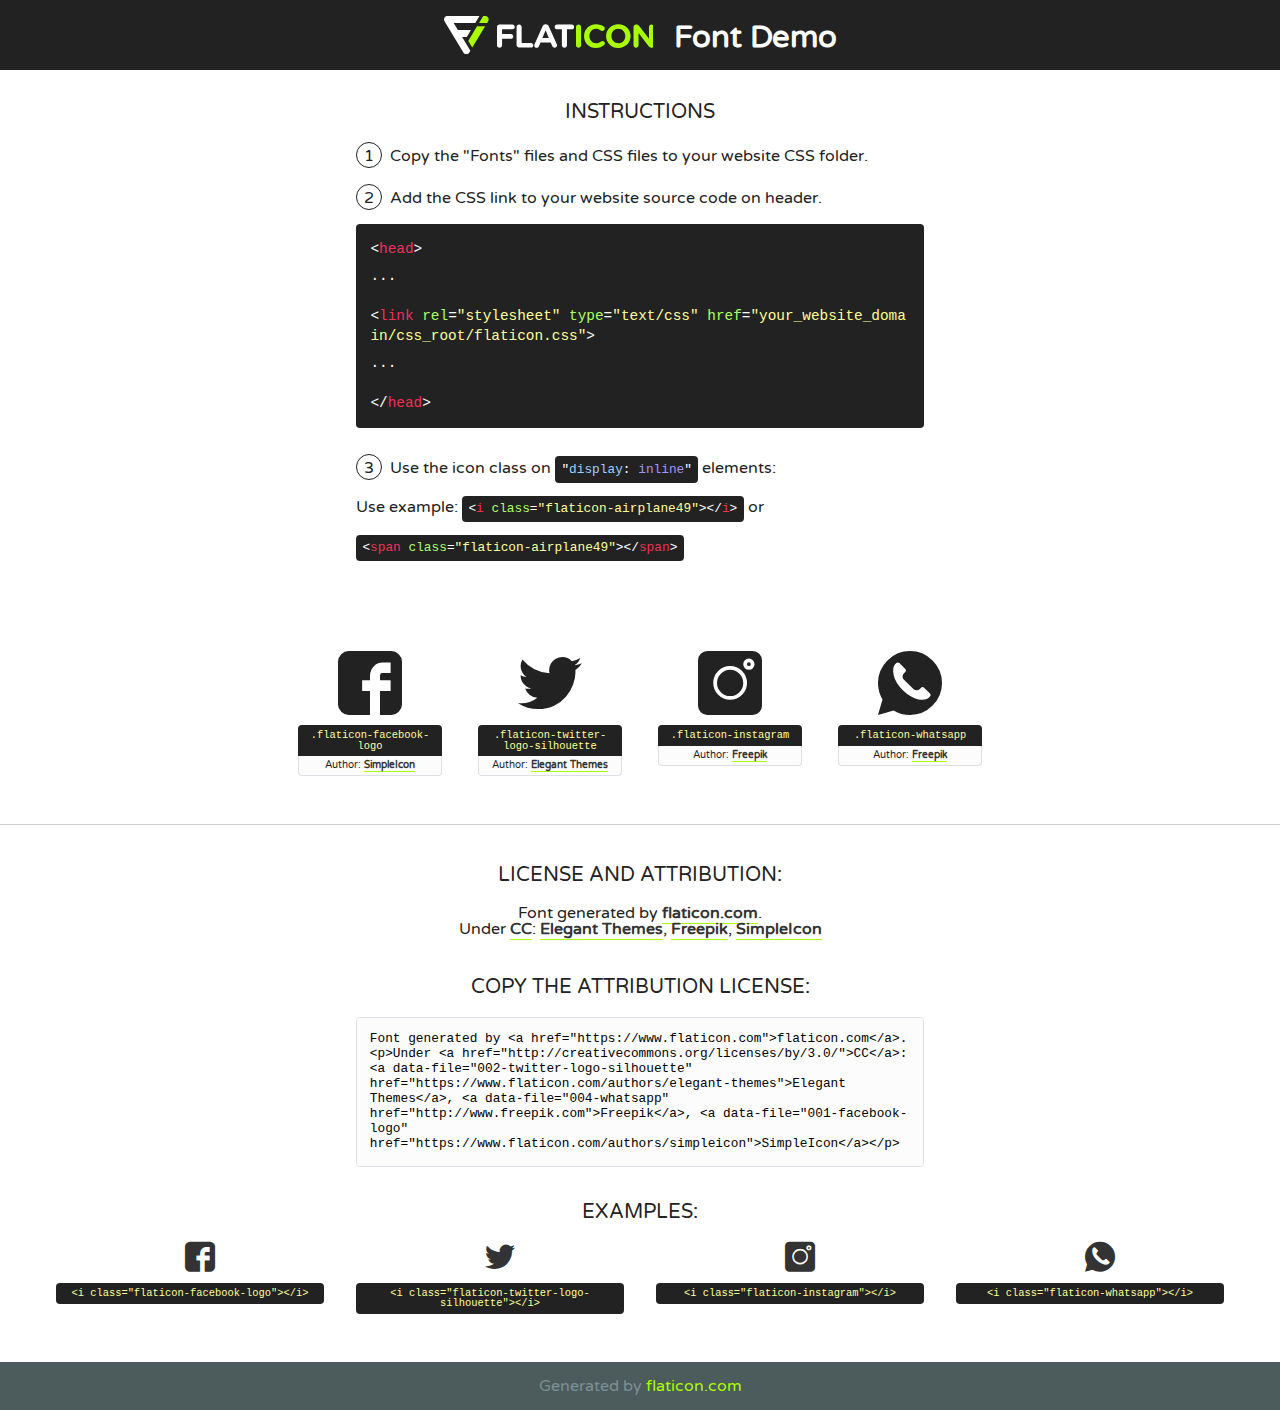
<file: css/font/flaticon.html>
<!DOCTYPE html>
<!--
  Flaticon icon font: Flaticon
  Creation date: 27/03/2019 22:58
-->
<html>
<!DOCTYPE html>
<html>

<head>
    <title>Flaticon WebFont</title>
    <link href="http://fonts.googleapis.com/css?family=Varela+Round" rel="stylesheet" type="text/css" />
    <link rel="stylesheet" type="text/css" href="flaticon.css">
    <meta charset="UTF-8">
    <style>
    html, body, div, span, applet, object, iframe,
    h1, h2, h3, h4, h5, h6, p, blockquote, pre,
    a, abbr, acronym, address, big, cite, code,
    del, dfn, em, img, ins, kbd, q, s, samp,
    small, strike, strong, sub, sup, tt, var,
    b, u, i, center,
    dl, dt, dd, ol, ul, li,
    fieldset, form, label, legend,
    table, caption, tbody, tfoot, thead, tr, th, td,
    article, aside, canvas, details, embed, 
    figure, figcaption, footer, header, hgroup, 
    menu, nav, output, ruby, section, summary,
    time, mark, audio, video {
        margin: 0;
        padding: 0;
        border: 0;
        font-size: 100%;
        font: inherit;
        vertical-align: baseline;
    }
    /* HTML5 display-role reset for older browsers */
    article, aside, details, figcaption, figure, 
    footer, header, hgroup, menu, nav, section {
        display: block;
    }
    body {
        line-height: 1;
    }
    ol, ul {
        list-style: none;
    }
    blockquote, q {
        quotes: none;
    }
    blockquote:before, blockquote:after,
    q:before, q:after {
        content: '';
        content: none;
    }
    table {
        border-collapse: collapse;
        border-spacing: 0;
    }
    body {
        font-family: 'Varela Round', Helvetica, Arial, sans-serif;
        font-size: 16px;
        color: #222;
    }
    a {
        color: #333;
        border-bottom: 1px solid #a9fd00;
        font-weight: bold;
        text-decoration: none;
    }
    * {
        -moz-box-sizing: border-box;
        -webkit-box-sizing: border-box;
        box-sizing: border-box;
        margin: 0;
        padding: 0;
    }
    [class^="flaticon-"]:before, [class*=" flaticon-"]:before, [class^="flaticon-"]:after, [class*=" flaticon-"]:after {
        font-family: Flaticon;
        font-size: 30px;
        font-style: normal;
        margin-left: 20px;
        color: #333;
    }
    .wrapper {
        max-width: 600px;
        margin: auto;
        padding: 0 1em;
    }
    .title {
        font-size: 1.25em;
        text-align: center;
        margin-bottom: 1em;
        text-transform: uppercase;
    }
    header {
        text-align: center;
        background-color: #222;
        color: #fff;
        padding: 1em;
    }
    header .logo {
        width: 210px;
        height: 38px;
        display: inline-block;
        vertical-align: middle;
        margin-right: 1em;
        border: none;
    }
    header strong {
        font-size: 1.95em;
        font-weight: bold;
        vertical-align: middle;
        margin-top: 5px;
        display: inline-block;
    }
    .demo {
        margin: 2em auto;
        line-height: 1.25em;
    }
    .demo ul li {
        margin-bottom: 1em;
    }
    .demo ul li .num {
        color: #222;
        border-radius: 20px;
        display: inline-block;
        width: 26px;
        padding: 3px;
        height: 26px;
        text-align: center;
        margin-right: 0.5em;
        border: 1px solid #222;
    }
    .demo ul li code {
        background-color: #222;
        border-radius: 4px;
        padding: 0.25em 0.5em;
        display: inline-block;
        color: #fff;
        font-family: Consolas,Monaco,Lucida Console,Liberation Mono,DejaVu Sans Mono,Bitstream Vera Sans Mono,Courier New, monospace;
        font-weight: lighter;
        margin-top: 1em;
        font-size: 0.8em;
        word-break: break-all;
    }
    .demo ul li code.big {
        padding: 1em;
        font-size: 0.9em;
    }
    .demo ul li code .red {
        color: #EF3159;
    }
    .demo ul li code .green {
        color: #ACFF65;
    }
    .demo ul li code .yellow {
        color: #FFFF99;
    }
    .demo ul li code .blue {
        color: #99D3FF;
    }
    .demo ul li code .purple {
        color: #A295FF;
    }
    .demo ul li code .dots {
        margin-top: 0.5em;
        display: block;
    }
    #glyphs {
        border-bottom: 1px solid #ccc;
        padding: 2em 0;
        text-align: center;
    }
    .glyph {
        display: inline-block;
        width: 9em;
        margin: 1em;
        text-align: center;
        vertical-align: top;
        background: #FFF;
    }
    .glyph .glyph-icon {
        padding: 10px;
        display: block;
        font-family:"Flaticon";
        font-size: 64px;
        line-height: 1;
    }
    .glyph .glyph-icon:before {
        font-size: 64px;
        color: #222;
        margin-left: 0;
    }
    .class-name {
        font-size: 0.65em;
        background-color: #222;
        color: #fff;
        border-radius: 4px 4px 0 0;
        padding: 0.5em;
        color: #FFFF99;
        font-family: Consolas,Monaco,Lucida Console,Liberation Mono,DejaVu Sans Mono,Bitstream Vera Sans Mono,Courier New, monospace;
    }
    .author-name {
        font-size: 0.6em;
        background-color: #fcfcfd;
        border: 1px solid #DEDEE4;
        border-top: 0;
        border-radius: 0 0 4px 4px;
        padding: 0.5em;
    }
    .class-name:last-child {
        font-size: 10px;
        color:#888;
    }
    .class-name:last-child a {
        font-size: 10px;
        color:#555;
    }
    .class-name:last-child a:hover {
        color:#a9fd00;
    }
    .glyph > input {
        display: block;
        width: 100px;
        margin: 5px auto;
        text-align: center;
        font-size: 12px;
        cursor: text;
    }
    .glyph > input.icon-input {
        font-family:"Flaticon";
        font-size: 16px;
        margin-bottom: 10px;
    }
    .attribution .title {
        margin-top: 2em;
    }
    .attribution textarea {
        background-color: #fcfcfd;
        padding: 1em;
        border: none;
        box-shadow: none;
        border: 1px solid #DEDEE4;
        border-radius: 4px;
        resize: none;
        width: 100%;
        height: 150px;
        font-size: 0.8em;
        font-family: Consolas,Monaco,Lucida Console,Liberation Mono,DejaVu Sans Mono,Bitstream Vera Sans Mono,Courier New, monospace;
        -webkit-appearance: none;
    }
    .iconsuse {
        margin: 2em auto;
        text-align: center;
        max-width: 1200px;
    }
    .iconsuse:after {
        content: '';
        display: table;
        clear: both;
    }
    .iconsuse .image {
        float: left;
        width: 25%;
        padding: 0 1em;
    }
    .iconsuse .image p {
        margin-bottom: 1em;
    }
    .iconsuse .image span {
        display: block;
        font-size: 0.65em;
        background-color: #222;
        color: #fff;
        border-radius: 4px;
        padding: 0.5em;
        color: #FFFF99;
        margin-top: 1em;
        font-family: Consolas,Monaco,Lucida Console,Liberation Mono,DejaVu Sans Mono,Bitstream Vera Sans Mono,Courier New, monospace;
    }
    #footer {
        text-align: center;
        background-color: #4C5B5C;
        color: #7c9192;
        padding: 1em;
    }
    #footer a {
        border: none;
        color: #a9fd00;
        font-weight: normal;
    }
    @media (max-width: 960px) {
        .iconsuse .image {
            width: 50%;
        }
    }
    @media (max-width: 560px) {
        .iconsuse .image {
            width: 100%;
        }
    }
    </style>
</head>

<body class="characters-off">

    <header>
        <a href="https://www.flaticon.com" target="_blank" class="logo">
            <svg version="1.1" xmlns="http://www.w3.org/2000/svg" xmlns:xlink="http://www.w3.org/1999/xlink" xmlns:a="http://ns.adobe.com/AdobeSVGViewerExtensions/3.0/" viewBox="0 0 560.875 102.036" enable-background="new 0 0 560.875 102.036" xml:space="preserve">
                <defs>
                </defs>
                <g>
                    <g class="letters">
                        <path fill="#ffffff" d="M141.596,29.675c0-3.777,2.985-6.767,6.764-6.767h34.438c3.426,0,6.15,2.728,6.15,6.15
                        c0,3.43-2.724,6.149-6.15,6.149h-27.674v13.091h23.719c3.429,0,6.151,2.724,6.151,6.15c0,3.43-2.723,6.149-6.151,6.149h-23.719
                        v17.574c0,3.773-2.986,6.761-6.764,6.761c-3.779,0-6.764-2.989-6.764-6.761V29.675z"></path>
                        <path fill="#ffffff" d="M193.844,29.149c0-3.781,2.985-6.767,6.764-6.767c3.776,0,6.763,2.985,6.763,6.767v42.957h25.039
                        c3.426,0,6.149,2.726,6.149,6.153c0,3.425-2.723,6.15-6.149,6.15h-31.802c-3.779,0-6.764-2.986-6.764-6.768V29.149z"></path>
                        <path fill="#ffffff" d="M241.891,75.71l21.438-48.407c1.492-3.341,4.215-5.357,7.906-5.357h0.792
                        c3.686,0,6.323,2.017,7.815,5.357l21.439,48.407c0.436,0.967,0.701,1.845,0.701,2.723c0,3.602-2.809,6.501-6.414,6.501
                        c-3.161,0-5.269-1.845-6.499-4.655l-4.132-9.661h-27.059l-4.301,10.102c-1.144,2.631-3.426,4.214-6.237,4.214
                        c-3.517,0-6.24-2.81-6.24-6.325C241.1,77.64,241.451,76.677,241.891,75.71z M279.932,58.666l-8.521-20.297l-8.526,20.297H279.932
                        z"></path>
                        <path fill="#ffffff" d="M314.864,35.387H301.86c-3.429,0-6.239-2.813-6.239-6.238c0-3.429,2.811-6.24,6.239-6.24h39.533
                        c3.426,0,6.237,2.811,6.237,6.24c0,3.425-2.811,6.238-6.237,6.238h-13.001v42.785c0,3.773-2.99,6.761-6.764,6.761
                        c-3.779,0-6.764-2.989-6.764-6.761V35.387z"></path>
                        <path fill="#A9FD00" d="M352.615,29.149c0-3.781,2.985-6.767,6.767-6.767c3.774,0,6.761,2.985,6.761,6.767v49.024
                        c0,3.773-2.987,6.761-6.761,6.761c-3.781,0-6.767-2.989-6.767-6.761V29.149z"></path>
                        <path fill="#A9FD00" d="M374.132,53.836v-0.179c0-17.481,13.178-31.801,32.065-31.801c9.22,0,15.459,2.458,20.557,6.238
                        c1.402,1.054,2.637,2.985,2.637,5.357c0,3.692-2.985,6.59-6.681,6.59c-1.845,0-3.071-0.702-4.044-1.319
                        c-3.776-2.813-7.729-4.393-12.562-4.393c-10.364,0-17.831,8.611-17.831,19.154v0.173c0,10.542,7.291,19.329,17.831,19.329
                        c5.715,0,9.492-1.756,13.359-4.834c1.049-0.874,2.458-1.491,4.039-1.491c3.429,0,6.325,2.813,6.325,6.236
                        c0,2.106-1.056,3.78-2.282,4.834c-5.539,4.834-12.036,7.733-21.878,7.733C387.572,85.464,374.132,71.493,374.132,53.836z"></path>
                        <path fill="#A9FD00" d="M433.009,53.836v-0.179c0-17.481,13.79-31.801,32.766-31.801c18.981,0,32.592,14.143,32.592,31.628v0.173
                        c0,17.483-13.785,31.807-32.769,31.807C446.625,85.464,433.009,71.32,433.009,53.836z M484.224,53.836v-0.179
                        c0-10.539-7.725-19.326-18.626-19.326c-10.893,0-18.449,8.611-18.449,19.154v0.173c0,10.542,7.73,19.329,18.626,19.329
                        C476.676,72.986,484.224,64.378,484.224,53.836z"></path>
                        <path fill="#A9FD00" d="M506.233,29.321c0-3.774,2.99-6.763,6.767-6.763h1.401c3.252,0,5.183,1.583,7.029,3.953l26.093,34.265
                        V29.059c0-3.692,2.99-6.677,6.681-6.677c3.683,0,6.671,2.985,6.671,6.677v48.934c0,3.78-2.987,6.765-6.764,6.765h-0.436
                        c-3.257,0-5.188-1.581-7.034-3.953l-27.056-35.492v32.944c0,3.687-2.985,6.676-6.678,6.676c-3.683,0-6.673-2.989-6.673-6.676
                        V29.321z"></path>
                    </g>
                    <g class="insignia">
                        <path fill="#ffffff" d="M48.372,56.137h12.517l11.156-18.537H37.186L25.688,18.539h57.825L94.668,0H9.271
                        C5.925,0,2.842,1.801,1.198,4.716c-1.644,2.907-1.593,6.482,0.134,9.343l50.38,83.501c1.678,2.781,4.689,4.476,7.938,4.476
                        c3.246,0,6.257-1.695,7.935-4.476l2.898-4.804L48.372,56.137z"></path>
                        <g class="i">
                            <path fill="#A9FD00" d="M93.575,18.539h0.031v0.004l21.652,0.004l2.705-4.488c1.727-2.861,1.778-6.436,0.133-9.343
                            C116.454,1.801,113.371,0,110.026,0h-5.294L93.575,18.539z"></path>
                            <polygon fill="#A9FD00" points="88.291,27.356 64.725,66.486 75.519,84.404 109.942,27.356"></polygon>
                        </g>
                    </g>
                </g>
            </svg>
        </a>
        <strong>Font Demo</strong>
    </header>


    <section class="demo wrapper">

        <p class="title">Instructions</p>

        <ul>
            <li>
                <span class="num">1</span>Copy the "Fonts" files and CSS files to your website CSS folder.
            </li>
            <li>
                <span class="num">2</span>Add the CSS link to your website source code on header.
                <code class="big">
                    &lt;<span class="red">head</span>&gt;
                    <br/><span class="dots">...</span>
                    <br/>&lt;<span class="red">link</span> <span class="green">rel</span>=<span class="yellow">"stylesheet"</span> <span class="green">type</span>=<span class="yellow">"text/css"</span> <span class="green">href</span>=<span class="yellow">"your_website_domain/css_root/flaticon.css"</span>&gt;
                    <br/><span class="dots">...</span>
                    <br/>&lt;/<span class="red">head</span>&gt;
                </code>
            </li>

            <li>
                <p>
                    <span class="num">3</span>Use the icon class on <code>"<span class="blue">display</span>:<span class="purple"> inline</span>"</code> elements:
                    <br />
                    Use example: <code>&lt;<span class="red">i</span> <span class="green">class</span>=<span class="yellow">&quot;flaticon-airplane49&quot;</span>&gt;&lt;/<span class="red">i</span>&gt;</code> or <code>&lt;<span class="red">span</span> <span class="green">class</span>=<span class="yellow">&quot;flaticon-airplane49&quot;</span>&gt;&lt;/<span class="red">span</span>&gt;</code>
            </li>
        </ul>

    </section>




   <section id="glyphs">          
    
      
        <div class="glyph"><div class="glyph-icon flaticon-facebook-logo"></div>
            <div class="class-name">.flaticon-facebook-logo</div>
            <div class="author-name">Author: <a data-file="001-facebook-logo" href="https://www.flaticon.com/authors/simpleicon">SimpleIcon</a> </div> 
        </div>        
        
        <div class="glyph"><div class="glyph-icon flaticon-twitter-logo-silhouette"></div>
            <div class="class-name">.flaticon-twitter-logo-silhouette</div>
            <div class="author-name">Author: <a data-file="002-twitter-logo-silhouette" href="https://www.flaticon.com/authors/elegant-themes">Elegant Themes</a> </div> 
        </div>        
        
        <div class="glyph"><div class="glyph-icon flaticon-instagram"></div>
            <div class="class-name">.flaticon-instagram</div>
            <div class="author-name">Author: <a data-file="003-instagram" href="http://www.freepik.com">Freepik</a> </div> 
        </div>        
        
        <div class="glyph"><div class="glyph-icon flaticon-whatsapp"></div>
            <div class="class-name">.flaticon-whatsapp</div>
            <div class="author-name">Author: <a data-file="004-whatsapp" href="http://www.freepik.com">Freepik</a> </div> 
        </div>        
        

    </section>



    <section class="attribution wrapper"   style="text-align:center;">

      <div class="title">License and attribution:</div><div class="attrDiv">Font generated by <a href="https://www.flaticon.com">flaticon.com</a>. <div><p>Under <a href="http://creativecommons.org/licenses/by/3.0/">CC</a>: <a data-file="002-twitter-logo-silhouette" href="https://www.flaticon.com/authors/elegant-themes">Elegant Themes</a>, <a data-file="004-whatsapp" href="http://www.freepik.com">Freepik</a>, <a data-file="001-facebook-logo" href="https://www.flaticon.com/authors/simpleicon">SimpleIcon</a></p>  </div>
      </div>
      <div class="title">Copy the Attribution License:</div>

    <textarea onclick="this.focus();this.select();">Font generated by &lt;a href=&quot;https://www.flaticon.com&quot;&gt;flaticon.com&lt;/a&gt;. <p>Under <a href="http://creativecommons.org/licenses/by/3.0/">CC</a>: <a data-file="002-twitter-logo-silhouette" href="https://www.flaticon.com/authors/elegant-themes">Elegant Themes</a>, <a data-file="004-whatsapp" href="http://www.freepik.com">Freepik</a>, <a data-file="001-facebook-logo" href="https://www.flaticon.com/authors/simpleicon">SimpleIcon</a></p>  
     </textarea>

    </section>

    <section class="iconsuse">

          <div class="title">Examples:</div>            
             
            <div class="image">
                <p>
                    <i class="glyph-icon flaticon-facebook-logo"></i> 
                    <span>&lt;i class=&quot;flaticon-facebook-logo&quot;&gt;&lt;/i&gt;</span>
                </p>
            </div>
            
            <div class="image">
                <p>
                    <i class="glyph-icon flaticon-twitter-logo-silhouette"></i> 
                    <span>&lt;i class=&quot;flaticon-twitter-logo-silhouette&quot;&gt;&lt;/i&gt;</span>
                </p>
            </div>
            
            <div class="image">
                <p>
                    <i class="glyph-icon flaticon-instagram"></i> 
                    <span>&lt;i class=&quot;flaticon-instagram&quot;&gt;&lt;/i&gt;</span>
                </p>
            </div>
            
            <div class="image">
                <p>
                    <i class="glyph-icon flaticon-whatsapp"></i> 
                    <span>&lt;i class=&quot;flaticon-whatsapp&quot;&gt;&lt;/i&gt;</span>
                </p>
            </div>
                       
        </div>
                            
    </section>

<div id="footer">
    <div>Generated by <a href="https://www.flaticon.com">flaticon.com</a>
    </div>
</div>



</body>
</html>
</file>
<file: css/font/flaticon.css>
/*
  	Flaticon icon font: Flaticon
  	Creation date: 27/03/2019 22:58
  	*/

@font-face {
  font-family: "Flaticon";
  src: url("./Flaticon.eot");
  src: url("./Flaticon.eot?#iefix") format("embedded-opentype"),
       url("./Flaticon.woff2") format("woff2"),
       url("./Flaticon.woff") format("woff"),
       url("./Flaticon.ttf") format("truetype"),
       url("./Flaticon.svg#Flaticon") format("svg");
  font-weight: normal;
  font-style: normal;
}

@media screen and (-webkit-min-device-pixel-ratio:0) {
  @font-face {
    font-family: "Flaticon";
    src: url("./Flaticon.svg#Flaticon") format("svg");
  }
}

[class^="flaticon-"]:before, [class*=" flaticon-"]:before,
[class^="flaticon-"]:after, [class*=" flaticon-"]:after {   
  font-family: Flaticon;
  font-size: 20px;
  font-style: normal;
  margin-left: 16px;
}

.flaticon-facebook-logo:before { content: "\f100"; }
.flaticon-twitter-logo-silhouette:before { content: "\f101"; }
.flaticon-instagram:before { content: "\f102"; }
.flaticon-whatsapp:before { content: "\f103"; }
</file>
